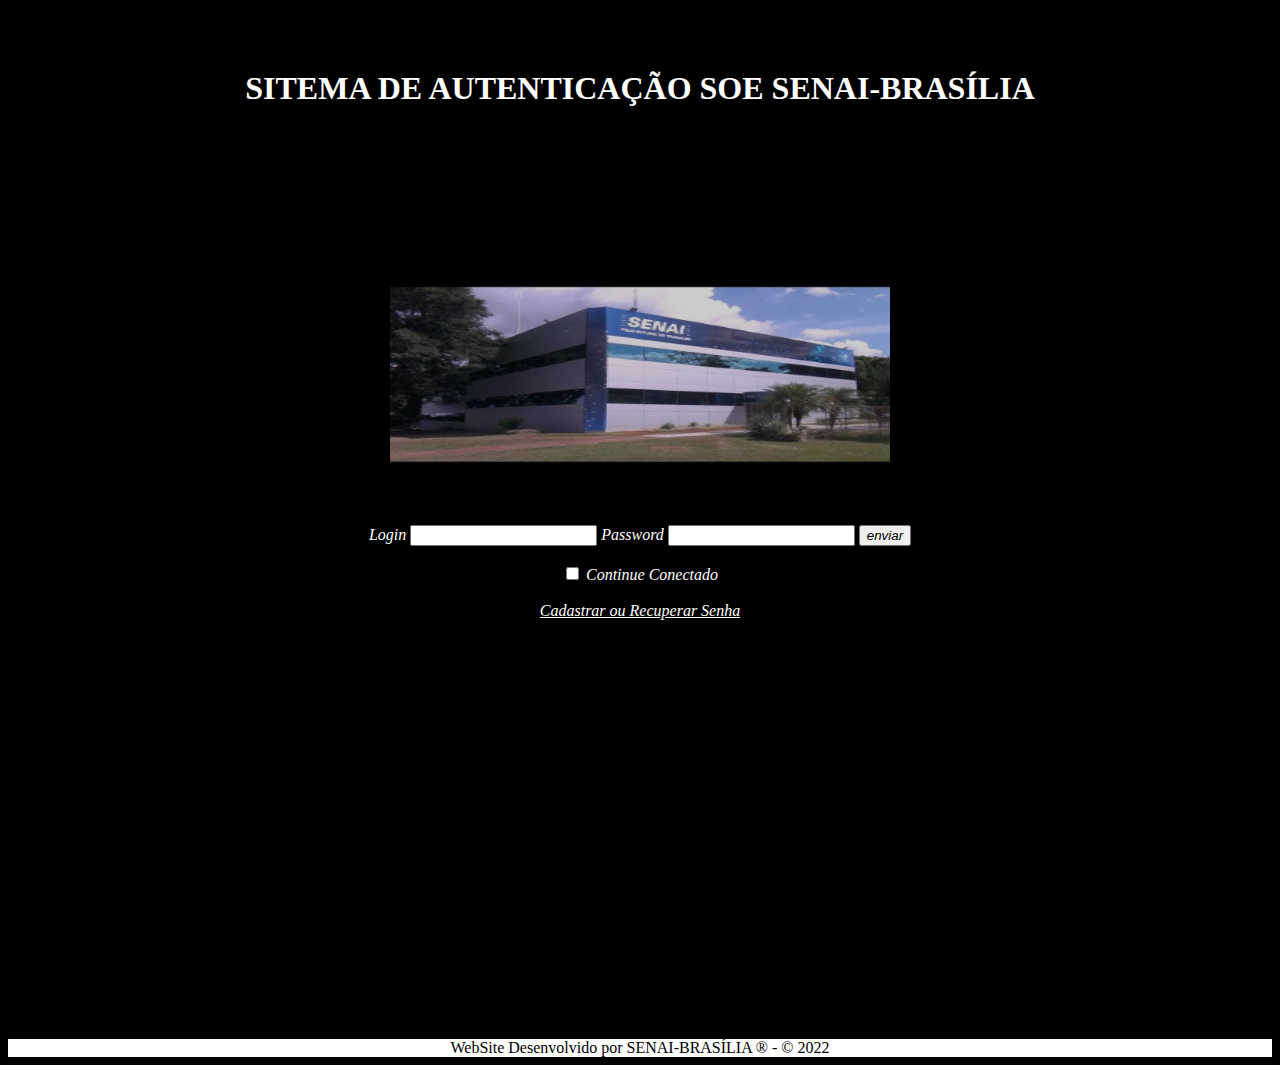
<file: index.html>
<!DOCTYPE html>
<html>
	<head>
	 	<title> Lista do SOE</title>
		 <link rel="stylesheet" type="text/css" href="css/model.css" media="screen" />
	</head>
	<style>        
        img { opacity : 0.8; }
    </style>

	<body>
		<h1>SITEMA DE AUTENTICAÇÃO SOE SENAI-BRASÍLIA</h1>
		<img src="imagens/senai.jpg" alt="Trulli" width="500" height="233">
			
	   <form method="post" action="sucesso.html" onsubmit="return validar()">
		<div class="top">	
		Login <input type="text"name="login" id="login">
		Password <input type="password" name="senha" id="senha">
		<input type="submit" value="enviar">
	</div>
           </form>
		
		   <script src="valida.js"></script>
		   <div class="novo">
			
		   <br>
		   <input type="checkbox">
		   Continue Conectado
		   <br><br>
		</div>
		   <a href="pagina2.html">Cadastrar  ou Recuperar Senha </a>
		
		   <div class="rodape">
			WebSite Desenvolvido por SENAI-BRASÍLIA ® - © 2022
		   </div>
	</body>

	




</htm>
</file>
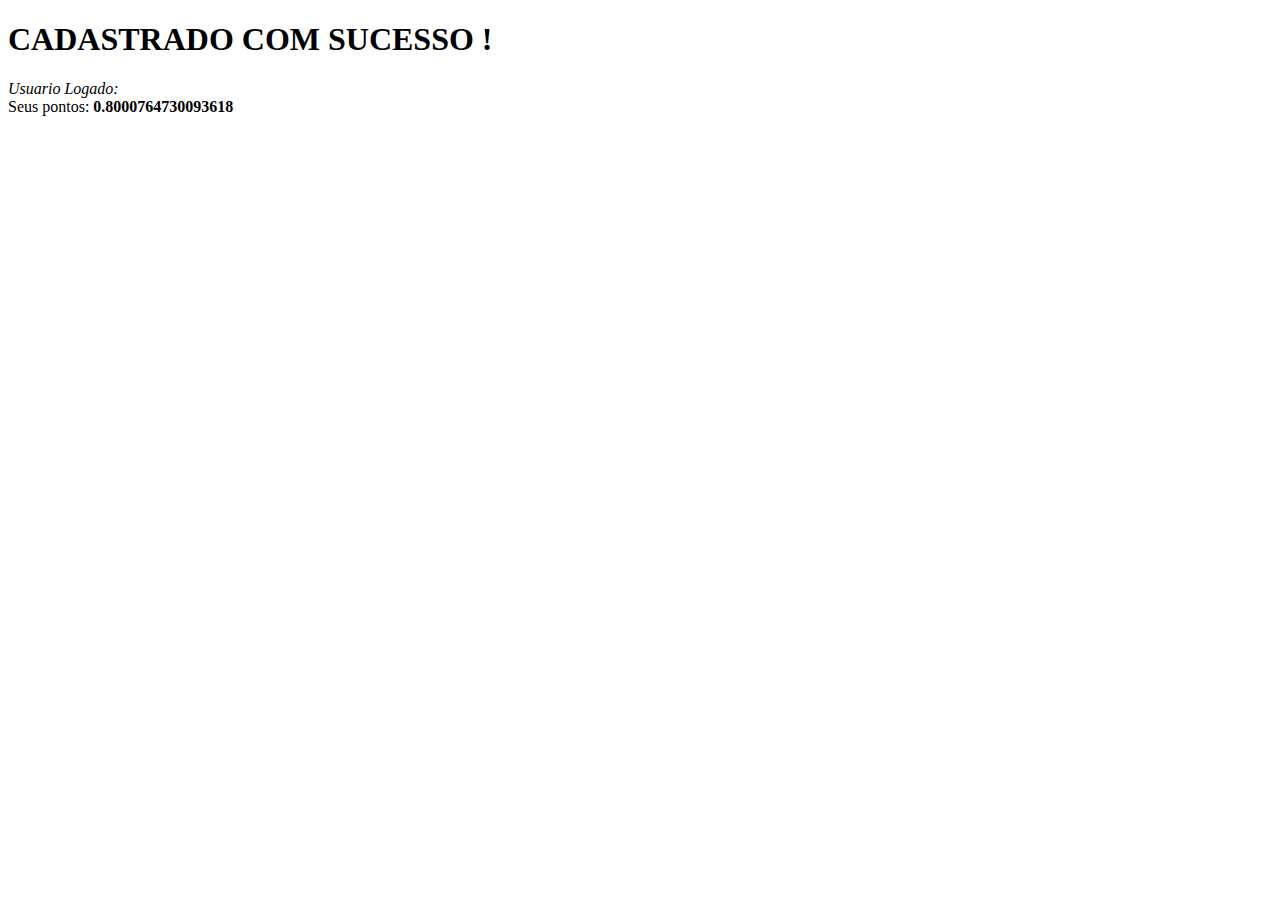
<file: sucesso.html>
<!DOCTYPE html>
<html lang="en">
<head>
    <meta charset="UTF-8">
    <meta http-equiv="X-UA-Compatible" content="IE=edge">
    <meta name="viewport" content="width=device-width, initial-scale=1.0">
    <title>Sistema SOE</title>


</head>
<body onload="gerarPonto()">

    <h1>CADASTRADO COM SUCESSO !</h1>

  <i>  Usuario Logado: <b id="login"></b></i>
    <br>
    Seus pontos: <b id="nota"></b> 

    <script src="gerapontos.js"></script>

</body>
</html>
</file>
<file: css/model.css>
body {    

    text-align: center;
    background-color: black;
}

.top {
    margin-top: 30px;    
    font-style: italic;
    color: white;

}
.novo {
    font-style: italic;
    color: white;
}a{    
    color: white;
    font-family: 'Times New Roman', Times, serif;
    font-style: italic;
    
}input{    
    font-style: italic;
}
.rodape{
    background-color: rgb(255, 255, 255);
    text-align:center ;   
    margin-top: 419px; 
  
}img{  
    margin-top: 130px;
}h1{
    color: white;
    margin-top: 70px;
}
</file>
